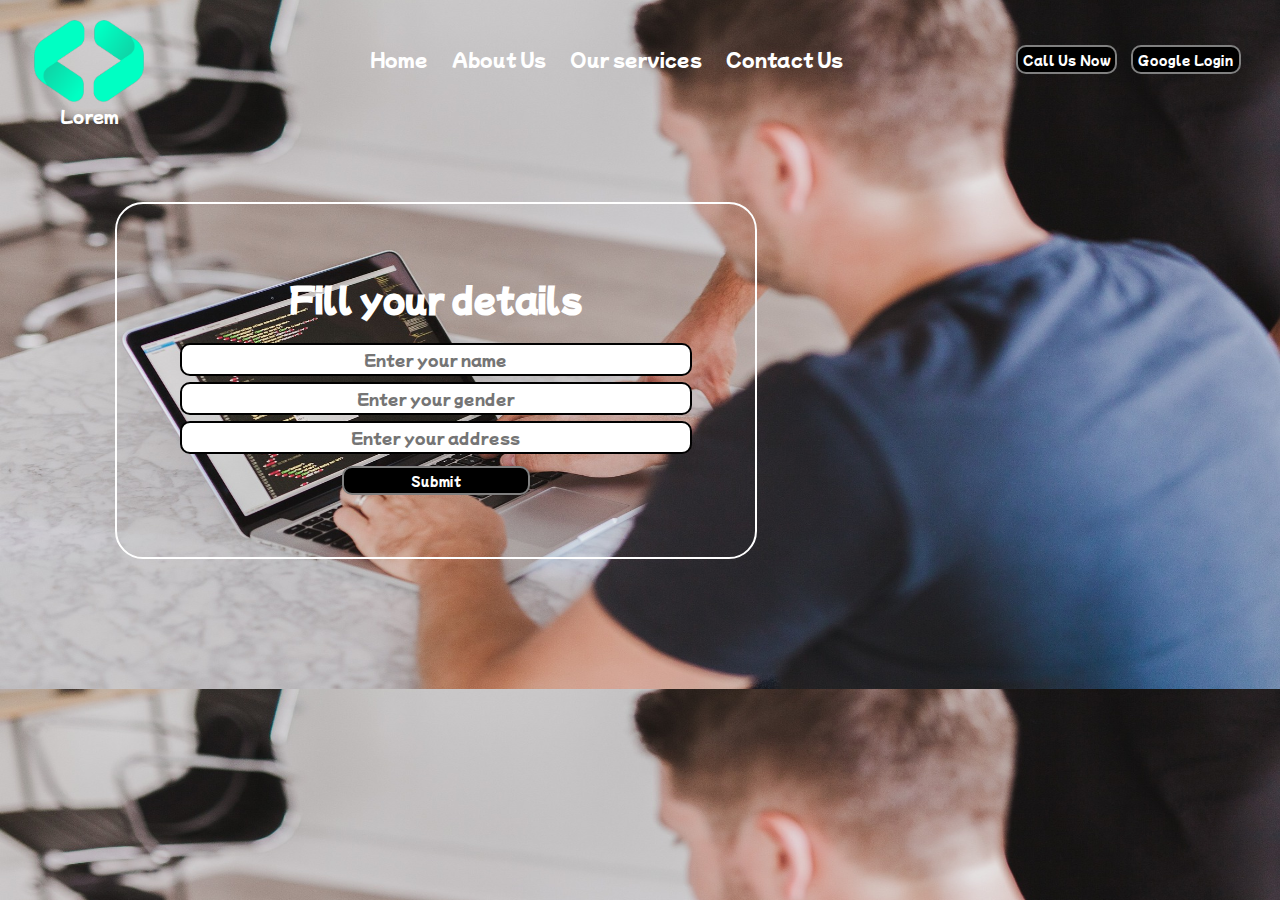
<file: index.html>
<!DOCTYPE html>
<html lang="en">
<head>
    <meta charset="UTF-8">
    <meta http-equiv="X-UA-Compatible" content="IE=edge">
    <meta name="viewport" content="width=device-width, initial-scale=1.0">
    <title>Mechfuse</title>
    <link rel="stylesheet" href="style.css">
    <link rel="preconnect" href="https://fonts.googleapis.com">
    <link rel="preconnect" href="https://fonts.gstatic.com" crossorigin>
    <link href="https://fonts.googleapis.com/css2?family=Mochiy+Pop+One&display=swap" rel="stylesheet">
    
</head>
<body>
    <header class="header">
        <!-- Left box for logo -->
        <div class="left">
            <img src="Image/logo1.png" alt="">
            <div>Lorem</div>
        </div>
        <!-- Mid box for Navbar -->
        <div class="mid">
            <ul class="navbar">
                <li><a href="#">Home</a></li>
                <li><a href="#">About Us</a></li>
                <li><a href="#">Our services</a></li>
                <li><a href="#">Contact Us</a></li>
            </ul>
        </div>
        <!-- Right box for buttons -->
        <div class="right">
            <button class="btn">Call Us Now</button>
            <a href="google login/index.html"><button class="btn">Google Login</button></a>
        </div>
    </header>
    <div class="container">
        <h1>Fill your details</h1>
        <form action="noaction.php">
            <div class="details">
                <input type="name" placeholder="Enter your name">
            </div>
            <div class="details">
                <input type="gendre" placeholder="Enter your gender">
            </div>
            <div class="details">
                <input type="address" placeholder="Enter your address">
            </div>
            <button class="btn">Submit</button>
        </form>
    </div>

</body>
</html>
</file>
<file: style.css>
body{
    margin: 0px;
    padding: 0px;
    background-image: url("Image/bg1.jpg");
    background-size: 100% 100%;
    color: white;
    font-family: 'Mochiy Pop One', sans-serif;
}
.left{
    position: absolute;
    left: 34px;
    top: 20px;
    display: inline-block;
    /* border: 2px solid yellow; */
}
.left img{
    width: 110px;
}
.left div{
    line-height: 19px;
    text-align: center;
}
.mid{
    display: block;
    width: 50%;
    margin: 46px auto;
    /* border: 2px solid green; */
}
.right{
    position: absolute;
    right: 34px;
    top: 45px;
    display: inline-block;
    /* border: 2px solid yellow; */
}
.navbar li{
    display: inline-block;
    font-size: 18px;
}
.navbar li a{
    color: white;
    text-decoration: none;
    padding: 28px 10px;
}
.navbar li a:hover, .navbar li a.active{
    text-decoration: underline;
    color: grey;
}
.btn{
    margin: 0px 5px;
    background-color: black;
    color: white;
    padding: 4px 5px;
    border: 2px solid grey;
    border-radius: 10px;
    font-size: 12px;
    cursor: pointer;
    font-family: 'Mochiy Pop One', sans-serif;
}
.btn:hover{
    background-color: rgb(47, 44, 44);
}
.container{
    border: 2px solid white;
    margin: 130px 115px;
    padding: 50px;
    width: 42%;
    border-radius: 28px;
}
.details input{
    text-align: center;
    display: block;
    width: 500px;
    padding: 4px;
    margin: 6px auto;
    border: 2px solid black;
    font-size: 15px;
    border-radius: 10px;
    font-family: 'Mochiy Pop One', sans-serif;
}
.container h1{
    text-align: center;
}
.container button{
    display: block;
    width: 35%;
    margin: 12px auto;
}
</file>
